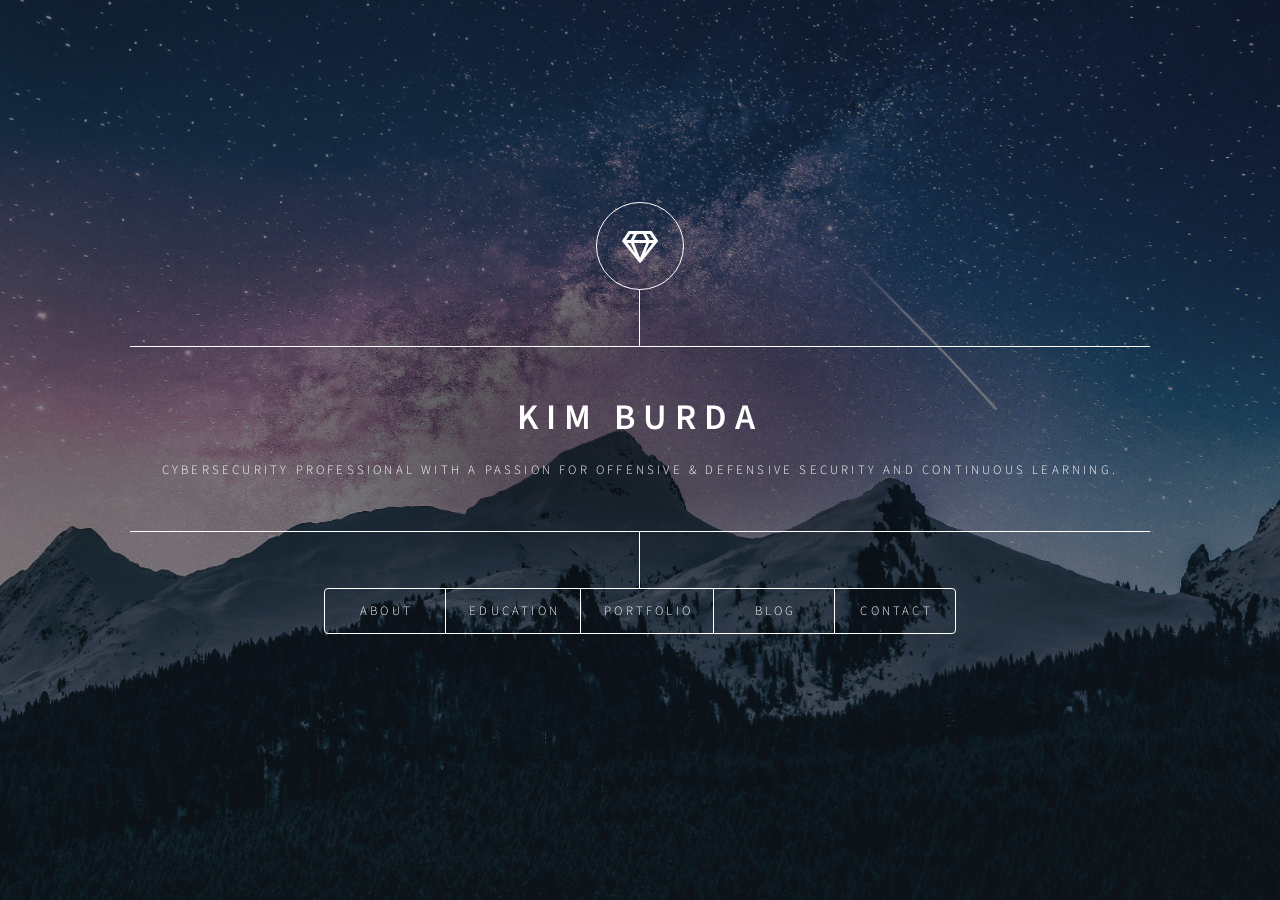
<file: index.html>
<!DOCTYPE HTML>
<html>
	<head>
		<title>Kim Burda</title>
		<meta charset="utf-8" />
		<meta name="viewport" content="width=device-width, initial-scale=1, user-scalable=no" />
		<link rel="stylesheet" href="https://cdnjs.cloudflare.com/ajax/libs/font-awesome/5.15.4/css/all.min.css">
		<link rel="stylesheet" href="assets/css/main.css" />
		<noscript><link rel="stylesheet" href="assets/css/noscript.css" /></noscript>
	</head>
	<body class="is-preload">

		<!-- Wrapper -->
			<div id="wrapper">

				<!-- Header -->
					<header id="header">
						<div class="logo">
							<span class="icon fa-gem"></span>
						</div>
						<div class="content">
							<div class="inner">
								<h1>Kim Burda</h1>
								<p>Cybersecurity professional with a passion for offensive & defensive security and continuous learning.</p>
							</div>
						</div>
						<nav>
							<ul>
								<li><a href="#intro">About</a></li>
								<li><a href="#work">Education</a></li>
								<li><a href="#about">Portfolio</a></li>
								<li><a href="https://kimburda.github.io/blog">Blog</a></li>
								<li><a href="#contact">Contact</a></li>
								<!--<li><a href="#elements">Elements</a></li>-->
							</ul>
						</nav>
					</header>

				<!-- Main -->
					<div id="main">

						<!-- About -->
							<article id="intro">
								<h2 class="major">About me</h2>

								<p>Hello! I'm Kim Burda, a cybersecurity professional currently based in Colorado. I recently graduated with a Bachelor of Applied Science in Cybersecurity from Pikes Peak State College, where I maintained a 4.0 GPA throughout both my associate's and bachelor's degrees.</p>
							
								<p>My experience spans both offensive and defensive security — from SOC operations and threat hunting to penetration testing and threat intelligence. I hold the Microsoft SC-200 (Security Operations Analyst Associate) and HTB Certified Web Exploitation Specialist (CWES) certifications, along with additional credentials from Cisco, AWS, and ISC2, with hands-on experience using tools like Burp Suite, Splunk, Wireshark, Nmap, and Metasploit.</p>
								
								<p>With roots in the Czech Republic and years spent between Europe and the United States, I have had the opportunity to travel and immerse myself in multiple cultures and languages — including Czech, Slovak, Polish, and English, with Norwegian currently in progress.</p>
								
								
							</article>

						<!-- Education -->
							<article id="work">
								<h2 class="major">Education</h2>
							    	<div class="education-entry">
							        	<h3>Pikes Peak State College (PPSC)</h3>
							        	<p><strong>Degree:</strong> Bachelor of Applied Science in Cybersecurity</p>
							        	<p><strong>Status:</strong> Graduated Summa Cum Laude with a 4.0 GPA (May 2026)</p>
							    	</div>
							    
							    	<div class="education-entry">
							        	<h3>Pikes Peak State College (PPSC)</h3>
							        	<p><strong>Degree:</strong> Associate of Applied Science in Cyber Security</p>
							        	<p><strong>Status:</strong> Graduated Summa Cum Laude with a 4.0 GPA (May 2024)</p>
							    	</div>
							
							    	<div class="certifications">
							        	<hr /> <!-- Division line -->
							        	<h3>Certifications</h3>
									<div class="certification-entry">
												<h3>Microsoft Certified: Security Operations Analyst Associate (SC-200)</h3>
							        	</div>
							        	<div class="certification-entry">
							            		<h3>HTB Certified Web Exploitation Specialist (CWES)</h3>
							        	</div>
							        	<div class="certification-entry">
							            		<h3>Harvard University - CS50 Cybersecurity</h3>
							        	</div>
							    	</div>

							    	<div class="certifications">
							        	<hr /> <!-- Division line -->
							        	<h3>Certificates</h3>
									<div class="certification-entry">
							            		<h3>AWS Academy - Cloud Foundations</h3>
							        	</div>
							        	<div class="certification-entry">
							            		<h3>CCNA: Switching, Routing, and Wireless Essentials</h3>
							        	</div>
										<div class="certification-entry">
							            		<h3>CCNA: Introduction to Networks</h3>
							        	</div>
							    	</div>
							</article>

						<!-- Projects -->
							<article id="about">
								<h2 class="major">Portfolio</h2>

								<div class="project-entry"> 
									<h3>CVEs</h3> 
									<p>Vulnerabilities discovered and responsibly disclosed.</p> 
									<p><em>CVEs pending — check back soon.</em></p> 
								</div>

							    <div class="project-entry">
							        <h3>Evil Twin Attack Access Point</h3>
							        <p><strong>Date:</strong> May 2023</p>
							        <p>Programmed a Raspberry Pi to work as an Evil Twin Attack device.</p>
							    </div>

								<div class="project-entry">
    								<h3>GitHub</h3>
    								<p>Additional projects and code.</p>
    								<a href="https://github.com/kimburda" class="button">View GitHub</a>
								</div>
							</article>

						<!-- Contact -->
						<article id="contact">
						    <h2 class="major">Contact</h2>
						    <ul class="icons">
						        <!-- <li><a href="https://twitter.com/kimburda" class="icon brands fa-twitter"><span class="label">Twitter</span></a></li> -->
						       <!-- <li><a href="https://facebook.com/yourprofile" class="icon brands fa-facebook-f"><span class="label">Facebook</span></a></li> -->
								<li><a href="https://www.linkedin.com/in/kim-burda-95806a305/" class="icon brands fa-linkedin"><span class="label">LinkedIn</span></a></li>
						        <li><a href="https://instagram.com/kimburda04" class="icon brands fa-instagram"><span class="label">Instagram</span></a></li>
						        <li><a href="https://github.com/kimburda" class="icon brands fa-github"><span class="label">GitHub</span></a></li>
							
						    </ul>
						</article>

						<!-- Elements -->
							<article id="elements">
								<h2 class="major">Elements</h2>

								<section>
									<h3 class="major">Text</h3>
									<p>This is <b>bold</b> and this is <strong>strong</strong>. This is <i>italic</i> and this is <em>emphasized</em>.
									This is <sup>superscript</sup> text and this is <sub>subscript</sub> text.
									This is <u>underlined</u> and this is code: <code>for (;;) { ... }</code>. Finally, <a href="#">this is a link</a>.</p>
									<hr />
									<h2>Heading Level 2</h2>
									<h3>Heading Level 3</h3>
									<h4>Heading Level 4</h4>
									<h5>Heading Level 5</h5>
									<h6>Heading Level 6</h6>
									<hr />
									<h4>Blockquote</h4>
									<blockquote>Fringilla nisl. Donec accumsan interdum nisi, quis tincidunt felis sagittis eget tempus euismod. Vestibulum ante ipsum primis in faucibus vestibulum. Blandit adipiscing eu felis iaculis volutpat ac adipiscing accumsan faucibus. Vestibulum ante ipsum primis in faucibus lorem ipsum dolor sit amet nullam adipiscing eu felis.</blockquote>
									<h4>Preformatted</h4>
									<pre><code>i = 0;

while (!deck.isInOrder()) {
    print 'Iteration ' + i;
    deck.shuffle();
    i++;
}

print 'It took ' + i + ' iterations to sort the deck.';</code></pre>
								</section>

								<section>
									<h3 class="major">Lists</h3>

									<h4>Unordered</h4>
									<ul>
										<li>Dolor pulvinar etiam.</li>
										<li>Sagittis adipiscing.</li>
										<li>Felis enim feugiat.</li>
									</ul>

									<h4>Alternate</h4>
									<ul class="alt">
										<li>Dolor pulvinar etiam.</li>
										<li>Sagittis adipiscing.</li>
										<li>Felis enim feugiat.</li>
									</ul>

									<h4>Ordered</h4>
									<ol>
										<li>Dolor pulvinar etiam.</li>
										<li>Etiam vel felis viverra.</li>
										<li>Felis enim feugiat.</li>
										<li>Dolor pulvinar etiam.</li>
										<li>Etiam vel felis lorem.</li>
										<li>Felis enim et feugiat.</li>
									</ol>
									<h4>Icons</h4>
									<ul class="icons">
										<li><a href="#" class="icon brands fa-twitter"><span class="label">Twitter</span></a></li>
										<li><a href="#" class="icon brands fa-facebook-f"><span class="label">Facebook</span></a></li>
										<li><a href="#" class="icon brands fa-instagram"><span class="label">Instagram</span></a></li>
										<li><a href="#" class="icon brands fa-github"><span class="label">Github</span></a></li>
									</ul>

									<h4>Actions</h4>
									<ul class="actions">
										<li><a href="#" class="button primary">Default</a></li>
										<li><a href="#" class="button">Default</a></li>
									</ul>
									<ul class="actions stacked">
										<li><a href="#" class="button primary">Default</a></li>
										<li><a href="#" class="button">Default</a></li>
									</ul>
								</section>

								<section>
									<h3 class="major">Table</h3>
									<h4>Default</h4>
									<div class="table-wrapper">
										<table>
											<thead>
												<tr>
													<th>Name</th>
													<th>Description</th>
													<th>Price</th>
												</tr>
											</thead>
											<tbody>
												<tr>
													<td>Item One</td>
													<td>Ante turpis integer aliquet porttitor.</td>
													<td>29.99</td>
												</tr>
												<tr>
													<td>Item Two</td>
													<td>Vis ac commodo adipiscing arcu aliquet.</td>
													<td>19.99</td>
												</tr>
												<tr>
													<td>Item Three</td>
													<td> Morbi faucibus arcu accumsan lorem.</td>
													<td>29.99</td>
												</tr>
												<tr>
													<td>Item Four</td>
													<td>Vitae integer tempus condimentum.</td>
													<td>19.99</td>
												</tr>
												<tr>
													<td>Item Five</td>
													<td>Ante turpis integer aliquet porttitor.</td>
													<td>29.99</td>
												</tr>
											</tbody>
											<tfoot>
												<tr>
													<td colspan="2"></td>
													<td>100.00</td>
												</tr>
											</tfoot>
										</table>
									</div>

									<h4>Alternate</h4>
									<div class="table-wrapper">
										<table class="alt">
											<thead>
												<tr>
													<th>Name</th>
													<th>Description</th>
													<th>Price</th>
												</tr>
											</thead>
											<tbody>
												<tr>
													<td>Item One</td>
													<td>Ante turpis integer aliquet porttitor.</td>
													<td>29.99</td>
												</tr>
												<tr>
													<td>Item Two</td>
													<td>Vis ac commodo adipiscing arcu aliquet.</td>
													<td>19.99</td>
												</tr>
												<tr>
													<td>Item Three</td>
													<td> Morbi faucibus arcu accumsan lorem.</td>
													<td>29.99</td>
												</tr>
												<tr>
													<td>Item Four</td>
													<td>Vitae integer tempus condimentum.</td>
													<td>19.99</td>
												</tr>
												<tr>
													<td>Item Five</td>
													<td>Ante turpis integer aliquet porttitor.</td>
													<td>29.99</td>
												</tr>
											</tbody>
											<tfoot>
												<tr>
													<td colspan="2"></td>
													<td>100.00</td>
												</tr>
											</tfoot>
										</table>
									</div>
								</section>

								<section>
									<h3 class="major">Buttons</h3>
									<ul class="actions">
										<li><a href="#" class="button primary">Primary</a></li>
										<li><a href="#" class="button">Default</a></li>
									</ul>
									<ul class="actions">
										<li><a href="#" class="button">Default</a></li>
										<li><a href="#" class="button small">Small</a></li>
									</ul>
									<ul class="actions">
										<li><a href="#" class="button primary icon solid fa-download">Icon</a></li>
										<li><a href="#" class="button icon solid fa-download">Icon</a></li>
									</ul>
									<ul class="actions">
										<li><span class="button primary disabled">Disabled</span></li>
										<li><span class="button disabled">Disabled</span></li>
									</ul>
								</section>

								<section>
									<h3 class="major">Form</h3>
									<form method="post" action="#">
										<div class="fields">
											<div class="field half">
												<label for="demo-name">Name</label>
												<input type="text" name="demo-name" id="demo-name" value="" placeholder="Jane Doe" />
											</div>
											<div class="field half">
												<label for="demo-email">Email</label>
												<input type="email" name="demo-email" id="demo-email" value="" placeholder="jane@untitled.tld" />
											</div>
											<div class="field">
												<label for="demo-category">Category</label>
												<select name="demo-category" id="demo-category">
													<option value="">-</option>
													<option value="1">Manufacturing</option>
													<option value="1">Shipping</option>
													<option value="1">Administration</option>
													<option value="1">Human Resources</option>
												</select>
											</div>
											<div class="field half">
												<input type="radio" id="demo-priority-low" name="demo-priority" checked>
												<label for="demo-priority-low">Low</label>
											</div>
											<div class="field half">
												<input type="radio" id="demo-priority-high" name="demo-priority">
												<label for="demo-priority-high">High</label>
											</div>
											<div class="field half">
												<input type="checkbox" id="demo-copy" name="demo-copy">
												<label for="demo-copy">Email me a copy</label>
											</div>
											<div class="field half">
												<input type="checkbox" id="demo-human" name="demo-human" checked>
												<label for="demo-human">Not a robot</label>
											</div>
											<div class="field">
												<label for="demo-message">Message</label>
												<textarea name="demo-message" id="demo-message" placeholder="Enter your message" rows="6"></textarea>
											</div>
										</div>
										<ul class="actions">
											<li><input type="submit" value="Send Message" class="primary" /></li>
											<li><input type="reset" value="Reset" /></li>
										</ul>
									</form>
								</section>

							</article>

					</div>

				<!-- Footer -->
					<footer id="footer">
						<p></p>
							<!-- Can add a footer here -->
					</footer>

			</div>

		<!-- BG -->
			<div id="bg"></div>

		<!-- Scripts -->
			<script src="assets/js/jquery.min.js"></script>
			<script src="assets/js/browser.min.js"></script>
			<script src="assets/js/breakpoints.min.js"></script>
			<script src="assets/js/util.js"></script>
			<script src="assets/js/main.js"></script>

	</body>
</html>
</file>
<file: assets/css/noscript.css>
/*
	Dimension by HTML5 UP
	html5up.net | @ajlkn
	Free for personal and commercial use under the CCA 3.0 license (html5up.net/license)
*/

/* BG */

	body.is-preload #bg:before {
		background-color: transparent;
	}

/* Header */

	body.is-preload #header {
		-moz-filter: none;
		-webkit-filter: none;
		-ms-filter: none;
		filter: none;
	}

		body.is-preload #header > * {
			opacity: 1;
		}

		body.is-preload #header .content .inner {
			max-height: none;
			padding: 3rem 2rem;
			opacity: 1;
		}

/* Main */

	#main article {
		opacity: 1;
		margin: 4rem 0 0 0;
	}
</file>
<file: assets/css/main.css>
@import url(fontawesome-all.min.css);
@import url("https://fonts.googleapis.com/css?family=Source+Sans+Pro:300italic,600italic,300,600");

/*
	Dimension by HTML5 UP
	html5up.net | @ajlkn
	Free for personal and commercial use under the CCA 3.0 license (html5up.net/license)
*/

html, body, div, span, applet, object,
iframe, h1, h2, h3, h4, h5, h6, p, blockquote,
pre, a, abbr, acronym, address, big, cite,
code, del, dfn, em, img, ins, kbd, q, s, samp,
small, strike, strong, sub, sup, tt, var, b,
u, i, center, dl, dt, dd, ol, ul, li, fieldset,
form, label, legend, table, caption, tbody,
tfoot, thead, tr, th, td, article, aside,
canvas, details, embed, figure, figcaption,
footer, header, hgroup, menu, nav, output, ruby,
section, summary, time, mark, audio, video {
	margin: 0;
	padding: 0;
	border: 0;
	font-size: 100%;
	font: inherit;
	vertical-align: baseline;}

article, aside, details, figcaption, figure,
footer, header, hgroup, menu, nav, section {
	display: block;}

body {
	line-height: 1;
}

ol, ul {
	list-style: none;
}

blockquote, q {
	quotes: none;
}

	blockquote:before, blockquote:after, q:before, q:after {
		content: '';
		content: none;
	}

table {
	border-collapse: collapse;
	border-spacing: 0;
}

body {
	-webkit-text-size-adjust: none;
}

mark {
	background-color: transparent;
	color: inherit;
}

input::-moz-focus-inner {
	border: 0;
	padding: 0;
}

input, select, textarea {
	-moz-appearance: none;
	-webkit-appearance: none;
	-ms-appearance: none;
	appearance: none;
}

/* Basic */

	@-ms-viewport {
		width: device-width;
	}

	@media screen and (max-width: 480px) {

		html, body {
			min-width: 320px;
		}

	}

	html {
		box-sizing: border-box;
	}

	*, *:before, *:after {
		box-sizing: inherit;
	}

	body {
		background: #1b1f22;
	}

		body.is-preload *, body.is-preload *:before, body.is-preload *:after {
			-moz-animation: none !important;
			-webkit-animation: none !important;
			-ms-animation: none !important;
			animation: none !important;
			-moz-transition: none !important;
			-webkit-transition: none !important;
			-ms-transition: none !important;
			transition: none !important;
		}

/* Type */

	html {
		font-size: 16pt;
	}

		@media screen and (max-width: 1680px) {

			html {
				font-size: 12pt;
			}

		}

		@media screen and (max-width: 736px) {

			html {
				font-size: 11pt;
			}

		}

		@media screen and (max-width: 360px) {

			html {
				font-size: 10pt;
			}

		}

	body, input, select, textarea {
		color: #ffffff;
		font-family: "Source Sans Pro", sans-serif;
		font-weight: 300;
		font-size: 1rem;
		line-height: 1.65;
	}

	a {
		-moz-transition: color 0.2s ease-in-out, background-color 0.2s ease-in-out, border-bottom-color 0.2s ease-in-out;
		-webkit-transition: color 0.2s ease-in-out, background-color 0.2s ease-in-out, border-bottom-color 0.2s ease-in-out;
		-ms-transition: color 0.2s ease-in-out, background-color 0.2s ease-in-out, border-bottom-color 0.2s ease-in-out;
		transition: color 0.2s ease-in-out, background-color 0.2s ease-in-out, border-bottom-color 0.2s ease-in-out;
		border-bottom: dotted 1px rgba(255, 255, 255, 0.5);
		text-decoration: none;
		color: inherit;
	}

		a:hover {
			border-bottom-color: transparent;
		}

	strong, b {
		color: #ffffff;
		font-weight: 600;
	}

	em, i {
		font-style: italic;
	}

	p {
		margin: 0 0 2rem 0;
	}

	h1, h2, h3, h4, h5, h6 {
		color: #ffffff;
		font-weight: 600;
		line-height: 1.5;
		margin: 0 0 1rem 0;
		text-transform: uppercase;
		letter-spacing: 0.2rem;
	}

		h1 a, h2 a, h3 a, h4 a, h5 a, h6 a {
			color: inherit;
			text-decoration: none;
		}

		h1.major, h2.major, h3.major, h4.major, h5.major, h6.major {
			border-bottom: solid 1px #ffffff;
			width: -moz-max-content;
			width: -webkit-max-content;
			width: -ms-max-content;
			width: max-content;
			padding-bottom: 0.5rem;
			margin: 0 0 2rem 0;
		}

	h1 {
		font-size: 2.25rem;
		line-height: 1.3;
		letter-spacing: 0.5rem;
	}

	h2 {
		font-size: 1.5rem;
		line-height: 1.4;
		letter-spacing: 0.5rem;
	}

	h3 {
		font-size: 1rem;
	}

	h4 {
		font-size: 0.8rem;
	}

	h5 {
		font-size: 0.7rem;
	}

	h6 {
		font-size: 0.6rem;
	}

	@media screen and (max-width: 736px) {

		h1 {
			font-size: 1.75rem;
			line-height: 1.4;
		}

		h2 {
			font-size: 1.25em;
			line-height: 1.5;
		}

	}

	sub {
		font-size: 0.8rem;
		position: relative;
		top: 0.5rem;
	}

	sup {
		font-size: 0.8rem;
		position: relative;
		top: -0.5rem;
	}

	blockquote {
		border-left: solid 4px #ffffff;
		font-style: italic;
		margin: 0 0 2rem 0;
		padding: 0.5rem 0 0.5rem 2rem;
	}

	code {
		background: rgba(255, 255, 255, 0.075);
		border-radius: 4px;
		font-family: "Courier New", monospace;
		font-size: 0.9rem;
		margin: 0 0.25rem;
		padding: 0.25rem 0.65rem;
	}

	pre {
		-webkit-overflow-scrolling: touch;
		font-family: "Courier New", monospace;
		font-size: 0.9rem;
		margin: 0 0 2rem 0;
	}

		pre code {
			display: block;
			line-height: 1.75;
			padding: 1rem 1.5rem;
			overflow-x: auto;
		}

	hr {
		border: 0;
		border-bottom: solid 1px #ffffff;
		margin: 2.75rem 0;
	}

	.align-left {
		text-align: left;
	}

	.align-center {
		text-align: center;
	}

	.align-right {
		text-align: right;
	}

/* Form */

	form {
		margin: 0 0 2rem 0;
	}

		form > :last-child {
			margin-bottom: 0;
		}

		form > .fields {
			display: -moz-flex;
			display: -webkit-flex;
			display: -ms-flex;
			display: flex;
			-moz-flex-wrap: wrap;
			-webkit-flex-wrap: wrap;
			-ms-flex-wrap: wrap;
			flex-wrap: wrap;
			width: calc(100% + 3rem);
			margin: -1.5rem 0 2rem -1.5rem;
		}

			form > .fields > .field {
				-moz-flex-grow: 0;
				-webkit-flex-grow: 0;
				-ms-flex-grow: 0;
				flex-grow: 0;
				-moz-flex-shrink: 0;
				-webkit-flex-shrink: 0;
				-ms-flex-shrink: 0;
				flex-shrink: 0;
				padding: 1.5rem 0 0 1.5rem;
				width: calc(100% - 1.5rem);
			}

				form > .fields > .field.half {
					width: calc(50% - 0.75rem);
				}

				form > .fields > .field.third {
					width: calc(100%/3 - 0.5rem);
				}

				form > .fields > .field.quarter {
					width: calc(25% - 0.375rem);
				}

		@media screen and (max-width: 480px) {

			form > .fields {
				width: calc(100% + 3rem);
				margin: -1.5rem 0 2rem -1.5rem;
			}

				form > .fields > .field {
					padding: 1.5rem 0 0 1.5rem;
					width: calc(100% - 1.5rem);
				}

					form > .fields > .field.half {
						width: calc(100% - 1.5rem);
					}

					form > .fields > .field.third {
						width: calc(100% - 1.5rem);
					}

					form > .fields > .field.quarter {
						width: calc(100% - 1.5rem);
					}

		}

	label {
		color: #ffffff;
		display: block;
		font-size: 0.8rem;
		font-weight: 300;
		letter-spacing: 0.2rem;
		line-height: 1.5;
		margin: 0 0 1rem 0;
		text-transform: uppercase;
	}

	input[type="text"],
	input[type="password"],
	input[type="email"],
	input[type="tel"],
	select,
	textarea {
		-moz-appearance: none;
		-webkit-appearance: none;
		-ms-appearance: none;
		appearance: none;
		-moz-transition: border-color 0.2s ease-in-out, box-shadow 0.2s ease-in-out, background-color 0.2s ease-in-out;
		-webkit-transition: border-color 0.2s ease-in-out, box-shadow 0.2s ease-in-out, background-color 0.2s ease-in-out;
		-ms-transition: border-color 0.2s ease-in-out, box-shadow 0.2s ease-in-out, background-color 0.2s ease-in-out;
		transition: border-color 0.2s ease-in-out, box-shadow 0.2s ease-in-out, background-color 0.2s ease-in-out;
		background-color: transparent;
		border-radius: 4px;
		border: solid 1px #ffffff;
		color: inherit;
		display: block;
		outline: 0;
		padding: 0 1rem;
		text-decoration: none;
		width: 100%;
	}

		input[type="text"]:invalid,
		input[type="password"]:invalid,
		input[type="email"]:invalid,
		input[type="tel"]:invalid,
		select:invalid,
		textarea:invalid {
			box-shadow: none;
		}

		input[type="text"]:focus,
		input[type="password"]:focus,
		input[type="email"]:focus,
		input[type="tel"]:focus,
		select:focus,
		textarea:focus {
			background: rgba(255, 255, 255, 0.075);
			border-color: #ffffff;
			box-shadow: 0 0 0 1px #ffffff;
		}

	select {
		background-image: url("data:image/svg+xml;charset=utf8,%3Csvg xmlns='http://www.w3.org/2000/svg' width='40' height='40' preserveAspectRatio='none' viewBox='0 0 40 40'%3E%3Cpath d='M9.4,12.3l10.4,10.4l10.4-10.4c0.2-0.2,0.5-0.4,0.9-0.4c0.3,0,0.6,0.1,0.9,0.4l3.3,3.3c0.2,0.2,0.4,0.5,0.4,0.9 c0,0.4-0.1,0.6-0.4,0.9L20.7,31.9c-0.2,0.2-0.5,0.4-0.9,0.4c-0.3,0-0.6-0.1-0.9-0.4L4.3,17.3c-0.2-0.2-0.4-0.5-0.4-0.9 c0-0.4,0.1-0.6,0.4-0.9l3.3-3.3c0.2-0.2,0.5-0.4,0.9-0.4S9.1,12.1,9.4,12.3z' fill='%23ffffff' /%3E%3C/svg%3E");
		background-size: 1.25rem;
		background-repeat: no-repeat;
		background-position: calc(100% - 1rem) center;
		height: 2.75rem;
		padding-right: 2.75rem;
		text-overflow: ellipsis;
	}

		select option {
			color: #ffffff;
			background: #1b1f22;
		}

		select:focus::-ms-value {
			background-color: transparent;
		}

		select::-ms-expand {
			display: none;
		}

	input[type="text"],
	input[type="password"],
	input[type="email"],
	select {
		height: 2.75rem;
	}

	textarea {
		padding: 0.75rem 1rem;
	}

	input[type="checkbox"],
	input[type="radio"] {
		-moz-appearance: none;
		-webkit-appearance: none;
		-ms-appearance: none;
		appearance: none;
		display: block;
		float: left;
		margin-right: -2rem;
		opacity: 0;
		width: 1rem;
		z-index: -1;
	}

		input[type="checkbox"] + label,
		input[type="radio"] + label {
			text-decoration: none;
			-moz-user-select: none;
			-webkit-user-select: none;
			-ms-user-select: none;
			user-select: none;
			color: #ffffff;
			cursor: pointer;
			display: inline-block;
			font-size: 0.8rem;
			font-weight: 300;
			margin: 0 0 0.5rem 0;
			padding-left: 2.65rem;
			padding-right: 0.75rem;
			position: relative;
		}

			input[type="checkbox"] + label:before,
			input[type="radio"] + label:before {
				-moz-osx-font-smoothing: grayscale;
				-webkit-font-smoothing: antialiased;
				display: inline-block;
				font-style: normal;
				font-variant: normal;
				text-rendering: auto;
				line-height: 1;
				text-transform: none !important;
				font-family: 'Font Awesome 5 Free';
				font-weight: 900;
			}

			input[type="checkbox"] + label:before,
			input[type="radio"] + label:before {
				-moz-transition: border-color 0.2s ease-in-out, box-shadow 0.2s ease-in-out, background-color 0.2s ease-in-out;
				-webkit-transition: border-color 0.2s ease-in-out, box-shadow 0.2s ease-in-out, background-color 0.2s ease-in-out;
				-ms-transition: border-color 0.2s ease-in-out, box-shadow 0.2s ease-in-out, background-color 0.2s ease-in-out;
				transition: border-color 0.2s ease-in-out, box-shadow 0.2s ease-in-out, background-color 0.2s ease-in-out;
				border-radius: 4px;
				border: solid 1px #ffffff;
				content: '';
				display: inline-block;
				height: 1.65rem;
				left: 0;
				line-height: 1.65rem;
				position: absolute;
				text-align: center;
				top: -0.15rem;
				width: 1.65rem;
			}

		input[type="checkbox"]:checked + label:before,
		input[type="radio"]:checked + label:before {
			background: #ffffff !important;
			border-color: #ffffff !important;
			color: #1b1f22;
			content: '\f00c';
		}

		input[type="checkbox"]:focus + label:before,
		input[type="radio"]:focus + label:before {
			background: rgba(255, 255, 255, 0.075);
			border-color: #ffffff;
			box-shadow: 0 0 0 1px #ffffff;
		}

	input[type="checkbox"] + label:before {
		border-radius: 4px;
	}

	input[type="radio"] + label:before {
		border-radius: 100%;
	}

	::-webkit-input-placeholder {
		color: rgba(255, 255, 255, 0.5) !important;
		opacity: 1.0;
	}

	:-moz-placeholder {
		color: rgba(255, 255, 255, 0.5) !important;
		opacity: 1.0;
	}

	::-moz-placeholder {
		color: rgba(255, 255, 255, 0.5) !important;
		opacity: 1.0;
	}

	:-ms-input-placeholder {
		color: rgba(255, 255, 255, 0.5) !important;
		opacity: 1.0;
	}

	.formerize-placeholder {
		color: rgba(255, 255, 255, 0.5) !important;
		opacity: 1.0;
	}

/* Box */

	.box {
		border-radius: 4px;
		border: solid 1px #ffffff;
		margin-bottom: 2rem;
		padding: 1.5em;
	}

		.box > :last-child,
		.box > :last-child > :last-child,
		.box > :last-child > :last-child > :last-child {
			margin-bottom: 0;
		}

		.box.alt {
			border: 0;
			border-radius: 0;
			padding: 0;
		}

/* Icon */

	.icon {
		text-decoration: none;
		border-bottom: none;
		position: relative;
	}

		.icon:before {
			-moz-osx-font-smoothing: grayscale;
			-webkit-font-smoothing: antialiased;
			display: inline-block;
			font-style: normal;
			font-variant: normal;
			text-rendering: auto;
			line-height: 1;
			text-transform: none !important;
			font-family: 'Font Awesome 5 Free';
			font-weight: 400;
		}

		.icon > .label {
			display: none;
		}

		.icon:before {
			line-height: inherit;
		}

		.icon.solid:before {
			font-weight: 900;
		}

		.icon.brands:before {
			font-family: 'Font Awesome 5 Brands';
		}

/* Image */

	.image {
		border-radius: 4px;
		border: 0;
		display: inline-block;
		position: relative;
	}

		.image:before {
			pointer-events: none;
			background-image: url("../../images/overlay.png");
			background-color: rgba(19, 21, 25, 0.5);
			border-radius: 4px;
			content: '';
			display: block;
			height: 100%;
			left: 0;
			opacity: 0.5;
			position: absolute;
			top: 0;
			width: 100%;
		}

		.image img {
			border-radius: 4px;
			display: block;
		}

		.image.left, .image.right {
			max-width: 40%;
		}

			.image.left img, .image.right img {
				width: 100%;
			}

		.image.left {
			float: left;
			padding: 0 1.5em 1em 0;
			top: 0.25em;
		}

		.image.right {
			float: right;
			padding: 0 0 1em 1.5em;
			top: 0.25em;
		}

		.image.fit {
			display: block;
			margin: 0 0 2rem 0;
			width: 100%;
		}

			.image.fit img {
				width: 100%;
			}

		.image.main {
			display: block;
			margin: 2.5rem 0;
			width: 100%;
		}

			.image.main img {
				width: 100%;
			}

		@media screen and (max-width: 736px) {

			.image.main {
				margin: 2rem 0;
			}

		}

		@media screen and (max-width: 480px) {

			.image.main {
				margin: 1.5rem 0;
			}

		}

/* List */

	ol {
		list-style: decimal;
		margin: 0 0 2rem 0;
		padding-left: 1.25em;
	}

		ol li {
			padding-left: 0.25em;
		}

	ul {
		list-style: disc;
		margin: 0 0 2rem 0;
		padding-left: 1em;
	}

		ul li {
			padding-left: 0.5em;
		}

		ul.alt {
			list-style: none;
			padding-left: 0;
		}

			ul.alt li {
				border-top: solid 1px #ffffff;
				padding: 0.5em 0;
			}

				ul.alt li:first-child {
					border-top: 0;
					padding-top: 0;
				}

	dl {
		margin: 0 0 2rem 0;
	}

		dl dt {
			display: block;
			font-weight: 600;
			margin: 0 0 1rem 0;
		}

		dl dd {
			margin-left: 2rem;
		}

/* Actions */

	ul.actions {
		display: -moz-flex;
		display: -webkit-flex;
		display: -ms-flex;
		display: flex;
		cursor: default;
		list-style: none;
		margin-left: -1rem;
		padding-left: 0;
	}

		ul.actions li {
			padding: 0 0 0 1rem;
			vertical-align: middle;
		}

		ul.actions.special {
			-moz-justify-content: center;
			-webkit-justify-content: center;
			-ms-justify-content: center;
			justify-content: center;
			width: 100%;
			margin-left: 0;
		}

			ul.actions.special li:first-child {
				padding-left: 0;
			}

		ul.actions.stacked {
			-moz-flex-direction: column;
			-webkit-flex-direction: column;
			-ms-flex-direction: column;
			flex-direction: column;
			margin-left: 0;
		}

			ul.actions.stacked li {
				padding: 1.3rem 0 0 0;
			}

				ul.actions.stacked li:first-child {
					padding-top: 0;
				}

		ul.actions.fit {
			width: calc(100% + 1rem);
		}

			ul.actions.fit li {
				-moz-flex-grow: 1;
				-webkit-flex-grow: 1;
				-ms-flex-grow: 1;
				flex-grow: 1;
				-moz-flex-shrink: 1;
				-webkit-flex-shrink: 1;
				-ms-flex-shrink: 1;
				flex-shrink: 1;
				width: 100%;
			}

				ul.actions.fit li > * {
					width: 100%;
				}

			ul.actions.fit.stacked {
				width: 100%;
			}

		@media screen and (max-width: 480px) {

			ul.actions:not(.fixed) {
				-moz-flex-direction: column;
				-webkit-flex-direction: column;
				-ms-flex-direction: column;
				flex-direction: column;
				margin-left: 0;
				width: 100% !important;
			}

				ul.actions:not(.fixed) li {
					-moz-flex-grow: 1;
					-webkit-flex-grow: 1;
					-ms-flex-grow: 1;
					flex-grow: 1;
					-moz-flex-shrink: 1;
					-webkit-flex-shrink: 1;
					-ms-flex-shrink: 1;
					flex-shrink: 1;
					padding: 1rem 0 0 0;
					text-align: center;
					width: 100%;
				}

					ul.actions:not(.fixed) li > * {
						width: 100%;
					}

					ul.actions:not(.fixed) li:first-child {
						padding-top: 0;
					}

					ul.actions:not(.fixed) li input[type="submit"],
					ul.actions:not(.fixed) li input[type="reset"],
					ul.actions:not(.fixed) li input[type="button"],
					ul.actions:not(.fixed) li button,
					ul.actions:not(.fixed) li .button {
						width: 100%;
					}

						ul.actions:not(.fixed) li input[type="submit"].icon:before,
						ul.actions:not(.fixed) li input[type="reset"].icon:before,
						ul.actions:not(.fixed) li input[type="button"].icon:before,
						ul.actions:not(.fixed) li button.icon:before,
						ul.actions:not(.fixed) li .button.icon:before {
							margin-left: -0.5em;
						}

		}

/* Icons */

	ul.icons {
		cursor: default;
		list-style: none;
		padding-left: 0;
	}

		ul.icons li {
			display: inline-block;
			padding: 0 0.75em 0 0;
		}

			ul.icons li:last-child {
				padding-right: 0;
			}

			ul.icons li a {
				border-radius: 100%;
				box-shadow: inset 0 0 0 1px #ffffff;
				display: inline-block;
				height: 2.25rem;
				line-height: 2.25rem;
				text-align: center;
				width: 2.25rem;
			}

				ul.icons li a:hover {
					background-color: rgba(255, 255, 255, 0.075);
				}

				ul.icons li a:active {
					background-color: rgba(255, 255, 255, 0.175);
				}

/* Table */

	.table-wrapper {
		-webkit-overflow-scrolling: touch;
		overflow-x: auto;
	}

	table {
		margin: 0 0 2rem 0;
		width: 100%;
	}

		table tbody tr {
			border: solid 1px #ffffff;
			border-left: 0;
			border-right: 0;
		}

			table tbody tr:nth-child(2n + 1) {
				background-color: rgba(255, 255, 255, 0.075);
			}

		table td {
			padding: 0.75em 0.75em;
		}

		table th {
			color: #ffffff;
			font-size: 0.9em;
			font-weight: 600;
			padding: 0 0.75em 0.75em 0.75em;
			text-align: left;
		}

		table thead {
			border-bottom: solid 2px #ffffff;
		}

		table tfoot {
			border-top: solid 2px #ffffff;
		}

		table.alt {
			border-collapse: separate;
		}

			table.alt tbody tr td {
				border: solid 1px #ffffff;
				border-left-width: 0;
				border-top-width: 0;
			}

				table.alt tbody tr td:first-child {
					border-left-width: 1px;
				}

			table.alt tbody tr:first-child td {
				border-top-width: 1px;
			}

			table.alt thead {
				border-bottom: 0;
			}

			table.alt tfoot {
				border-top: 0;
			}

/* Button */

	input[type="submit"],
	input[type="reset"],
	input[type="button"],
	button,
	.button {
		-moz-appearance: none;
		-webkit-appearance: none;
		-ms-appearance: none;
		appearance: none;
		-moz-transition: background-color 0.2s ease-in-out, color 0.2s ease-in-out;
		-webkit-transition: background-color 0.2s ease-in-out, color 0.2s ease-in-out;
		-ms-transition: background-color 0.2s ease-in-out, color 0.2s ease-in-out;
		transition: background-color 0.2s ease-in-out, color 0.2s ease-in-out;
		background-color: transparent;
		border-radius: 4px;
		border: 0;
		box-shadow: inset 0 0 0 1px #ffffff;
		color: #ffffff !important;
		cursor: pointer;
		display: inline-block;
		font-size: 0.8rem;
		font-weight: 300;
		height: 2.75rem;
		letter-spacing: 0.2rem;
		line-height: 2.75rem;
		outline: 0;
		padding: 0 1.25rem 0 1.35rem;
		text-align: center;
		text-decoration: none;
		text-transform: uppercase;
		white-space: nowrap;
	}

		input[type="submit"]:hover,
		input[type="reset"]:hover,
		input[type="button"]:hover,
		button:hover,
		.button:hover {
			background-color: rgba(255, 255, 255, 0.075);
		}

		input[type="submit"]:active,
		input[type="reset"]:active,
		input[type="button"]:active,
		button:active,
		.button:active {
			background-color: rgba(255, 255, 255, 0.175);
		}

		input[type="submit"].icon:before,
		input[type="reset"].icon:before,
		input[type="button"].icon:before,
		button.icon:before,
		.button.icon:before {
			margin-right: 0.5em;
		}

		input[type="submit"].fit,
		input[type="reset"].fit,
		input[type="button"].fit,
		button.fit,
		.button.fit {
			width: 100%;
		}

		input[type="submit"].small,
		input[type="reset"].small,
		input[type="button"].small,
		button.small,
		.button.small {
			font-size: 0.6rem;
			height: 2.0625rem;
			line-height: 2.0625rem;
		}

		input[type="submit"].primary,
		input[type="reset"].primary,
		input[type="button"].primary,
		button.primary,
		.button.primary {
			background-color: #ffffff;
			color: #1b1f22 !important;
			font-weight: 600;
		}

		input[type="submit"].disabled, input[type="submit"]:disabled,
		input[type="reset"].disabled,
		input[type="reset"]:disabled,
		input[type="button"].disabled,
		input[type="button"]:disabled,
		button.disabled,
		button:disabled,
		.button.disabled,
		.button:disabled {
			pointer-events: none;
			cursor: default;
			opacity: 0.25;
		}

	input[type="submit"],
	input[type="reset"],
	input[type="button"],
	button {
		line-height: calc(2.75rem - 2px);
	}

/* BG */

	#bg {
		-moz-transform: scale(1.0);
		-webkit-transform: scale(1.0);
		-ms-transform: scale(1.0);
		transform: scale(1.0);
		-webkit-backface-visibility: hidden;
		position: fixed;
		top: 0;
		left: 0;
		width: 100%;
		height: 100vh;
		z-index: 1;
	}

		#bg:before, #bg:after {
			content: '';
			display: block;
			position: absolute;
			top: 0;
			left: 0;
			width: 100%;
			height: 100%;
		}

		#bg:before {
			-moz-transition: background-color 2.5s ease-in-out;
			-webkit-transition: background-color 2.5s ease-in-out;
			-ms-transition: background-color 2.5s ease-in-out;
			transition: background-color 2.5s ease-in-out;
			-moz-transition-delay: 0.75s;
			-webkit-transition-delay: 0.75s;
			-ms-transition-delay: 0.75s;
			transition-delay: 0.75s;
			background-image: linear-gradient(to top, rgba(19, 21, 25, 0.5), rgba(19, 21, 25, 0.5)), url("../../images/overlay.png");
			background-size: auto,
 256px 256px;
			background-position: center,
 center;
			background-repeat: no-repeat,
 repeat;
			z-index: 2;
		}

		#bg:after {
			-moz-transform: scale(1.125);
			-webkit-transform: scale(1.125);
			-ms-transform: scale(1.125);
			transform: scale(1.125);
			-moz-transition: -moz-transform 0.325s ease-in-out, -moz-filter 0.325s ease-in-out;
			-webkit-transition: -webkit-transform 0.325s ease-in-out, -webkit-filter 0.325s ease-in-out;
			-ms-transition: -ms-transform 0.325s ease-in-out, -ms-filter 0.325s ease-in-out;
			transition: transform 0.325s ease-in-out, filter 0.325s ease-in-out;
			background-image: url("../../images/bg.jpg");
			background-position: center;
			background-size: cover;
			background-repeat: no-repeat;
			z-index: 1;
		}

		body.is-article-visible #bg:after {
			-moz-transform: scale(1.0825);
			-webkit-transform: scale(1.0825);
			-ms-transform: scale(1.0825);
			transform: scale(1.0825);
			-moz-filter: blur(0.2rem);
			-webkit-filter: blur(0.2rem);
			-ms-filter: blur(0.2rem);
			filter: blur(0.2rem);
		}

		body.is-preload #bg:before {
			background-color: #000000;
		}

/* Wrapper */

	#wrapper {
		display: -moz-flex;
		display: -webkit-flex;
		display: -ms-flex;
		display: flex;
		-moz-flex-direction: column;
		-webkit-flex-direction: column;
		-ms-flex-direction: column;
		flex-direction: column;
		-moz-align-items: center;
		-webkit-align-items: center;
		-ms-align-items: center;
		align-items: center;
		-moz-justify-content: space-between;
		-webkit-justify-content: space-between;
		-ms-justify-content: space-between;
		justify-content: space-between;
		position: relative;
		min-height: 100vh;
		width: 100%;
		padding: 4rem 2rem;
		z-index: 3;
	}

		#wrapper:before {
			content: '';
			display: block;
		}

		@media screen and (max-width: 1680px) {

			#wrapper {
				padding: 3rem 2rem;
			}

		}

		@media screen and (max-width: 736px) {

			#wrapper {
				padding: 2rem 1rem;
			}

		}

		@media screen and (max-width: 480px) {

			#wrapper {
				padding: 1rem;
			}

		}

/* Header */

	#header {
		display: -moz-flex;
		display: -webkit-flex;
		display: -ms-flex;
		display: flex;
		-moz-flex-direction: column;
		-webkit-flex-direction: column;
		-ms-flex-direction: column;
		flex-direction: column;
		-moz-align-items: center;
		-webkit-align-items: center;
		-ms-align-items: center;
		align-items: center;
		-moz-transition: -moz-transform 0.325s ease-in-out, -moz-filter 0.325s ease-in-out, opacity 0.325s ease-in-out;
		-webkit-transition: -webkit-transform 0.325s ease-in-out, -webkit-filter 0.325s ease-in-out, opacity 0.325s ease-in-out;
		-ms-transition: -ms-transform 0.325s ease-in-out, -ms-filter 0.325s ease-in-out, opacity 0.325s ease-in-out;
		transition: transform 0.325s ease-in-out, filter 0.325s ease-in-out, opacity 0.325s ease-in-out;
		background-image: -moz-radial-gradient(rgba(0, 0, 0, 0.25) 25%, rgba(0, 0, 0, 0) 55%);
		background-image: -webkit-radial-gradient(rgba(0, 0, 0, 0.25) 25%, rgba(0, 0, 0, 0) 55%);
		background-image: -ms-radial-gradient(rgba(0, 0, 0, 0.25) 25%, rgba(0, 0, 0, 0) 55%);
		background-image: radial-gradient(rgba(0, 0, 0, 0.25) 25%, rgba(0, 0, 0, 0) 55%);
		max-width: 100%;
		text-align: center;
	}

		#header > * {
			-moz-transition: opacity 0.325s ease-in-out;
			-webkit-transition: opacity 0.325s ease-in-out;
			-ms-transition: opacity 0.325s ease-in-out;
			transition: opacity 0.325s ease-in-out;
			position: relative;
			margin-top: 3.5rem;
		}

			#header > *:before {
				content: '';
				display: block;
				position: absolute;
				top: calc(-3.5rem - 1px);
				left: calc(50% - 1px);
				width: 1px;
				height: calc(3.5rem + 1px);
				background: #ffffff;
			}

		#header > :first-child {
			margin-top: 0;
		}

			#header > :first-child:before {
				display: none;
			}

		#header .logo {
			width: 5.5rem;
			height: 5.5rem;
			line-height: 5.5rem;
			border: solid 1px #ffffff;
			border-radius: 100%;
		}

			#header .logo .icon:before {
				font-size: 2rem;
			}

		#header .content {
			border-style: solid;
			border-color: #ffffff;
			border-top-width: 1px;
			border-bottom-width: 1px;
			max-width: 100%;
		}

			#header .content .inner {
				-moz-transition: max-height 0.75s ease, padding 0.75s ease, opacity 0.325s ease-in-out;
				-webkit-transition: max-height 0.75s ease, padding 0.75s ease, opacity 0.325s ease-in-out;
				-ms-transition: max-height 0.75s ease, padding 0.75s ease, opacity 0.325s ease-in-out;
				transition: max-height 0.75s ease, padding 0.75s ease, opacity 0.325s ease-in-out;
				-moz-transition-delay: 0.25s;
				-webkit-transition-delay: 0.25s;
				-ms-transition-delay: 0.25s;
				transition-delay: 0.25s;
				padding: 3rem 2rem;
				max-height: 40rem;
				overflow: hidden;
			}

				#header .content .inner > :last-child {
					margin-bottom: 0;
				}

			#header .content p {
				text-transform: uppercase;
				letter-spacing: 0.2rem;
				font-size: 0.8rem;
				line-height: 2;
			}

		#header nav ul {
			display: -moz-flex;
			display: -webkit-flex;
			display: -ms-flex;
			display: flex;
			margin-bottom: 0;
			list-style: none;
			padding-left: 0;
			border: solid 1px #ffffff;
			border-radius: 4px;
		}

			#header nav ul li {
				padding-left: 0;
				border-left: solid 1px #ffffff;
			}

				#header nav ul li:first-child {
					border-left: 0;
				}

				#header nav ul li a {
					display: block;
					min-width: 7.5rem;
					height: 2.75rem;
					line-height: 2.75rem;
					padding: 0 1.25rem 0 1.45rem;
					text-transform: uppercase;
					letter-spacing: 0.2rem;
					font-size: 0.8rem;
					border-bottom: 0;
				}

					#header nav ul li a:hover {
						background-color: rgba(255, 255, 255, 0.075);
					}

					#header nav ul li a:active {
						background-color: rgba(255, 255, 255, 0.175);
					}

		#header nav.use-middle:after {
			content: '';
			display: block;
			position: absolute;
			top: 0;
			left: calc(50% - 1px);
			width: 1px;
			height: 100%;
			background: #ffffff;
		}

		#header nav.use-middle ul li.is-middle {
			border-left: 0;
		}

		body.is-article-visible #header {
			-moz-transform: scale(0.95);
			-webkit-transform: scale(0.95);
			-ms-transform: scale(0.95);
			transform: scale(0.95);
			-moz-filter: blur(0.1rem);
			-webkit-filter: blur(0.1rem);
			-ms-filter: blur(0.1rem);
			filter: blur(0.1rem);
			opacity: 0;
		}

		body.is-preload #header {
			-moz-filter: blur(0.125rem);
			-webkit-filter: blur(0.125rem);
			-ms-filter: blur(0.125rem);
			filter: blur(0.125rem);
		}

			body.is-preload #header > * {
				opacity: 0;
			}

			body.is-preload #header .content .inner {
				max-height: 0;
				padding-top: 0;
				padding-bottom: 0;
				opacity: 0;
			}

		@media screen and (max-width: 980px) {

			#header .content p br {
				display: none;
			}

		}

		@media screen and (max-width: 736px) {

			#header > * {
				margin-top: 2rem;
			}

				#header > *:before {
					top: calc(-2rem - 1px);
					height: calc(2rem + 1px);
				}

			#header .logo {
				width: 4.75rem;
				height: 4.75rem;
				line-height: 4.75rem;
			}

				#header .logo .icon:before {
					font-size: 1.75rem;
				}

			#header .content .inner {
				padding: 2.5rem 1rem;
			}

			#header .content p {
				line-height: 1.875;
			}

		}

		@media screen and (max-width: 480px) {

			#header {
				padding: 1.5rem 0;
			}

				#header .content .inner {
					padding: 2.5rem 0;
				}

				#header nav ul {
					-moz-flex-direction: column;
					-webkit-flex-direction: column;
					-ms-flex-direction: column;
					flex-direction: column;
					min-width: 10rem;
					max-width: 100%;
				}

					#header nav ul li {
						border-left: 0;
						border-top: solid 1px #ffffff;
					}

						#header nav ul li:first-child {
							border-top: 0;
						}

						#header nav ul li a {
							height: 3rem;
							line-height: 3rem;
							min-width: 0;
							width: 100%;
						}

				#header nav.use-middle:after {
					display: none;
				}

		}

/* Main */

	#main {
		-moz-flex-grow: 1;
		-webkit-flex-grow: 1;
		-ms-flex-grow: 1;
		flex-grow: 1;
		-moz-flex-shrink: 1;
		-webkit-flex-shrink: 1;
		-ms-flex-shrink: 1;
		flex-shrink: 1;
		display: -moz-flex;
		display: -webkit-flex;
		display: -ms-flex;
		display: flex;
		-moz-align-items: center;
		-webkit-align-items: center;
		-ms-align-items: center;
		align-items: center;
		-moz-justify-content: center;
		-webkit-justify-content: center;
		-ms-justify-content: center;
		justify-content: center;
		-moz-flex-direction: column;
		-webkit-flex-direction: column;
		-ms-flex-direction: column;
		flex-direction: column;
		position: relative;
		max-width: 100%;
		z-index: 3;
	}

		#main article {
			-moz-transform: translateY(0.25rem);
			-webkit-transform: translateY(0.25rem);
			-ms-transform: translateY(0.25rem);
			transform: translateY(0.25rem);
			-moz-transition: opacity 0.325s ease-in-out, -moz-transform 0.325s ease-in-out;
			-webkit-transition: opacity 0.325s ease-in-out, -webkit-transform 0.325s ease-in-out;
			-ms-transition: opacity 0.325s ease-in-out, -ms-transform 0.325s ease-in-out;
			transition: opacity 0.325s ease-in-out, transform 0.325s ease-in-out;
			padding: 4.5rem 2.5rem 1.5rem 2.5rem ;
			position: relative;
			width: 40rem;
			max-width: 100%;
			background-color: rgba(27, 31, 34, 0.85);
			border-radius: 4px;
			opacity: 0;
		}

			#main article.active {
				-moz-transform: translateY(0);
				-webkit-transform: translateY(0);
				-ms-transform: translateY(0);
				transform: translateY(0);
				opacity: 1;
			}

			#main article .close {
				display: block;
				position: absolute;
				top: 0;
				right: 0;
				width: 4rem;
				height: 4rem;
				cursor: pointer;
				text-indent: 4rem;
				overflow: hidden;
				white-space: nowrap;
			}

				#main article .close:before {
					-moz-transition: background-color 0.2s ease-in-out;
					-webkit-transition: background-color 0.2s ease-in-out;
					-ms-transition: background-color 0.2s ease-in-out;
					transition: background-color 0.2s ease-in-out;
					content: '';
					display: block;
					position: absolute;
					top: 0.75rem;
					left: 0.75rem;
					width: 2.5rem;
					height: 2.5rem;
					border-radius: 100%;
					background-position: center;
					background-image: url("data:image/svg+xml;charset=utf8,%3Csvg xmlns='http://www.w3.org/2000/svg' xmlns:xlink='http://www.w3.org/1999/xlink' width='20px' height='20px' viewBox='0 0 20 20' zoomAndPan='disable'%3E%3Cstyle%3Eline %7B stroke: %23ffffff%3B stroke-width: 1%3B %7D%3C/style%3E%3Cline x1='2' y1='2' x2='18' y2='18' /%3E%3Cline x1='18' y1='2' x2='2' y2='18' /%3E%3C/svg%3E");
					background-size: 20px 20px;
					background-repeat: no-repeat;
				}

				#main article .close:hover:before {
					background-color: rgba(255, 255, 255, 0.075);
				}

				#main article .close:active:before {
					background-color: rgba(255, 255, 255, 0.175);
				}

		@media screen and (max-width: 736px) {

			#main article {
				padding: 3.5rem 2rem 0.5rem 2rem ;
			}

				#main article .close:before {
					top: 0.875rem;
					left: 0.875rem;
					width: 2.25rem;
					height: 2.25rem;
					background-size: 14px 14px;
				}

		}

		@media screen and (max-width: 480px) {

			#main article {
				padding: 3rem 1.5rem 0.5rem 1.5rem ;
			}

		}

/* Footer */

	#footer {
		-moz-transition: -moz-transform 0.325s ease-in-out, -moz-filter 0.325s ease-in-out, opacity 0.325s ease-in-out;
		-webkit-transition: -webkit-transform 0.325s ease-in-out, -webkit-filter 0.325s ease-in-out, opacity 0.325s ease-in-out;
		-ms-transition: -ms-transform 0.325s ease-in-out, -ms-filter 0.325s ease-in-out, opacity 0.325s ease-in-out;
		transition: transform 0.325s ease-in-out, filter 0.325s ease-in-out, opacity 0.325s ease-in-out;
		width: 100%;
		max-width: 100%;
		margin-top: 2rem;
		text-align: center;
	}

		#footer .copyright {
			letter-spacing: 0.2rem;
			font-size: 0.6rem;
			opacity: 0.75;
			margin-bottom: 0;
			text-transform: uppercase;
		}

		body.is-article-visible #footer {
			-moz-transform: scale(0.95);
			-webkit-transform: scale(0.95);
			-ms-transform: scale(0.95);
			transform: scale(0.95);
			-moz-filter: blur(0.1rem);
			-webkit-filter: blur(0.1rem);
			-ms-filter: blur(0.1rem);
			filter: blur(0.1rem);
			opacity: 0;
		}

		body.is-preload #footer {
			opacity: 0;
		}
		/* Education */
		.education-entry {
		    margin-bottom: 20px;
		    padding: 15px; 
		    background-color: rgba(40, 45, 50, 0.85); 
		    border-radius: 8px; 
		}
		
		.education-entry h3 {
		    margin-bottom: 10px; 
		    color: #FFFFFF;
		    font-size: 1.2rem; 
		}
		
		.education-entry p {
		    margin: 5px 0; 
		    color: #FFFFFF; 
		}
		
		.education-entry p strong {
		    display: inline-block;
		    width: 100px; 
		    margin-right: 10px; 
		    font-weight: bold; 
		}
		
		/* Certifications */
		.certifications {
		    margin-bottom: 20px;
		}
		
		.certifications hr {
		    border: none;
		    border-top: 1px solid #FFFFFF; 
		    margin: 10px 0 15px; 
		}
		
		.certifications h3 {
		    margin-bottom: 10px; 
		    color: #FFFFFF; 
		    font-size: 1.5rem; 
		    font-weight: bold; 
		    text-align: center; 
		    text-transform: uppercase; 
		}
		
		.certification-entry {
		    padding: 15px; 
		    background-color: rgba(40, 45, 50, 0.85);
		    border-radius: 8px; 
		    margin-bottom: 10px; 
		}
		
		.certification-entry h3 {
		    font-size: 1.2rem; 
		    font-weight: bold; 
		    text-transform: uppercase; 
		    margin-bottom: 5px; 
		    text-align: left; 
		}
		
		@media screen and (max-width: 768px) {
		    .education-entry p,
		    .certifications p {
		        padding-left: 0; 
		        margin: 2px 0; 
		    }
		    
		    .education-entry p strong,
		    .certifications p strong {
		        width: 90px; 
		        display: block; 
		        margin-bottom: 5px; 
		    }
		
		    .certifications {
		        padding: 0; 
		        background-color: transparent; 
		        border-radius: 0;
		    }
		}


		/* Contact Section */
		#contact p {
		    color: #FFFFFF; 
		    font-size: 1.1rem; 
		    margin: 10px 0; 
		}
		
		#contact p a {
		    color: #FFFFFF; 
		    text-decoration: none; 
		    font-weight: bold; 
		}
		
		#contact p a:hover {
		    text-decoration: underline; 
		}
		
		#contact p strong {
		    font-weight: bold; 
		}
		
		.icons {
		    margin-top: 20px; 
		    display: flex; 
		    justify-content: center; 
		    gap: 15px; 
		}
		
		.icons a {
		    color: #FFFFFF; 
		    font-size: 1.5rem; 
		    transition: color 0.3s; 
		}
		
		.icons a:hover {
		    color: #FFD700; 
		}

		/* Projects Section */
		.project-entry {
		    margin-bottom: 20px;
		    padding: 15px;
		    background-color: rgba(40, 45, 50, 0.85); 
		    border-radius: 8px; 
		}
		
		.project-entry h3 {
		    margin-bottom: 10px; 
		    color: #FFFFFF; 
		    font-size: 1.2rem; 
		}
		
		.project-entry p {
		    display: flex;
		    flex-wrap: wrap;
		    align-items: center;
		    margin: 5px 0; 
		    color: #FFFFFF; 
		}
		
		.project-entry p strong {
		    margin-right: 10px; 
		    font-weight: bold; 
		}
		
		@media screen and (max-width: 768px) {
		    .project-entry p {
		        display: inline-block; 
		        margin: 5px 0;
		    }
		    
		    .project-entry p strong {
		        width: auto; 
		        display: inline; 
		        margin-right: 5px; 
		    }
		}
</file>
